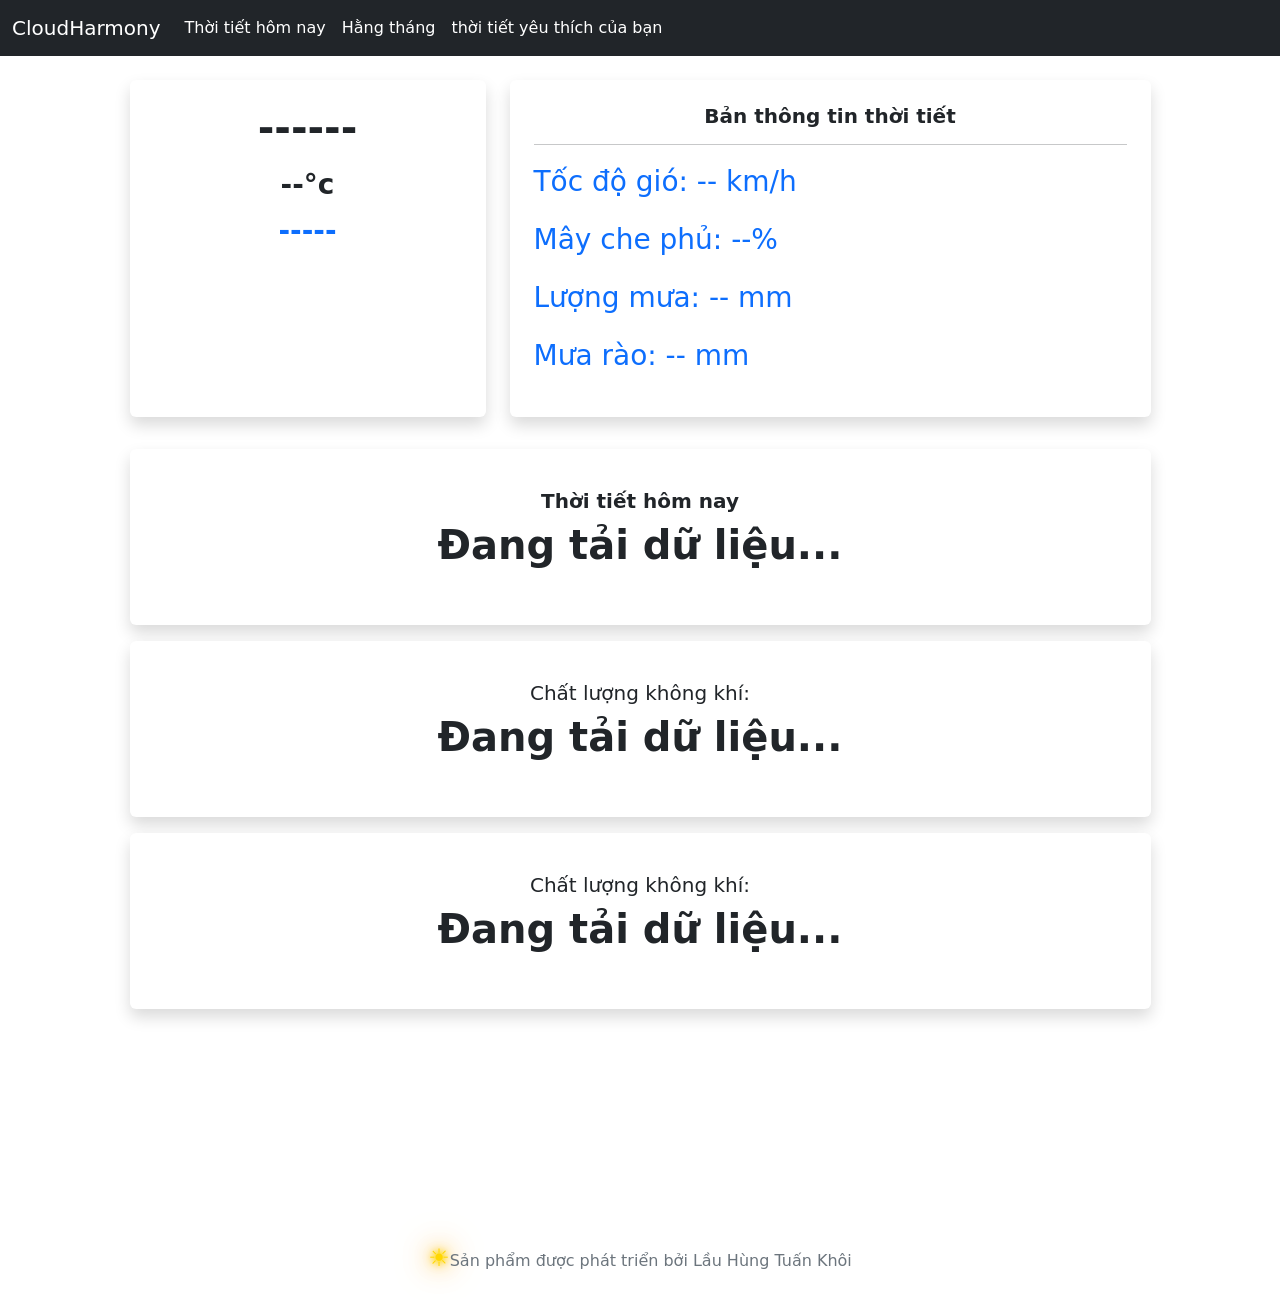
<file: Homnay.html>
<!doctype html>
<html lang="en">

<head>
  <meta charset="utf-8">
  <meta name="viewport" content="width=device-width, initial-scale=1">
  <title>CloudHarmony</title>
  <link href="https://cdn.jsdelivr.net/npm/bootstrap@5.3.8/dist/css/bootstrap.min.css" rel="stylesheet"
    integrity="sha384-sRIl4kxILFvY47J16cr9ZwB07vP4J8+LH7qKQnuqkuIAvNWLzeN8tE5YBujZqJLB" crossorigin="anonymous">
  <link rel="stylesheet" href="homnay.css">
</head>

<body>
  <nav class="navbar navbar-expand-lg bg-dark ">
    <div class="container-fluid">
      <a class="navbar-brand text-white" href="index.html">CloudHarmony</a>
      <button class="navbar-toggler border-0" type="button" data-bs-toggle="collapse" data-bs-target="#navbarNav"
        aria-controls="navbarNav" aria-expanded="false" aria-label="Toggle navigation">
        <span class="navbar-toggler text-white border-0">+</span>
      </button>
      <div class="collapse navbar-collapse " id="navbarNav">
        <ul class="navbar-nav">
          <li class="nav-item">
            <a class="nav-link btn  btn-lg btn-hover-effect " href="Homnay.html">Thời tiết hôm nay</a>
          </li>
          <li class="nav-item">
            <a class="nav-link btn  btn-lg btn-hover-effect" href="Hangthang.html" > Hằng tháng</a>
          </li>
           <li class="nav-item">
            <a class="nav-link btn  btn-lg btn-hover-effect" href="TTyeuthich.html" > thời tiết yêu thích của bạn</a>
          </li>
        </ul>
      </div>
    </div>
  </nav>

<div class="container py-4">
    <div class="row justify-content-center">
        <div class="col-12 col-md-4 mb-3">
            <div class="card border-0 shadow bg-white h-100">
                <div class="card-body text-center p-4">
                    <h5 class="fw-bold mb-0 display-6" id="city-name">------</h5>
                    <h5 id="current-date"></h5>
                    <h2 class="fs-3 fw-bold mt-3" id="temp-main">--°c</h2>
                    <p class="mb-0 fw-semibold text-primary fs-3" id="humidity">-----</p>
                </div>
            </div>
        </div>

        <div class="col-12 col-md-7 mb-3">
            <div class="card border-0 shadow bg-white h-100">
                <div class="card-body p-4">
                    <h5 class="fw-bold text-center" >Bản thông tin thời tiết</h5>
                    <hr>
                    <p class="text-primary fs-3"  id="wind">Tốc độ gió: -- km/h</p>
                    <p class="text-primary fs-3" id="cloud">Mây che phủ: --%</p>
                    <p class="text-primary fs-3" id="rain">Lượng mưa: -- mm</p>
                    <p class="text-primary fs-3" id="showers">Mưa rào: -- mm</p>
                </div>
            </div>
        </div>
    </div>

    <div class="row justify-content-center mt-3">
        <div class="col-12 col-md-11">
            <div class="card border-0 shadow bg-white p-4">
                <div class="card-body text-center">
                    <h5 class="fw-bold ">Thời tiết hôm nay</h5>
                    <p class="display-6 fw-bold" id="weather-desc">Đang tải dữ liệu...</p>
                </div>
            </div>
        </div>
    </div>


    <div class="row justify-content-center mt-3">
        <div class="col-12 col-md-11">
            <div class="card border-0 shadow bg-white p-4">
                <div class="card-body text-center">
                    <h5 class="" id ="dust-shortDesc">Chất lượng không khí: </h5>
                    <p class="display-6 fw-bold" id="dust-desc">Đang tải dữ liệu...</p>
                </div>
            </div>
        </div>
    </div>

        <div class="row justify-content-center mt-3">
        <div class="col-12 col-md-11">
            <div class="card border-0 shadow bg-white p-4">
                <div class="card-body text-center">
                    <h5 class="" id ="pm10dust-shortDesc">Chất lượng không khí: </h5>
                    <p class="display-6 fw-bold" id="pm10dust-desc">Đang tải dữ liệu...</p>
                </div>
            </div>
        </div>
    </div>
</div>
  
  





  <footer>
    <div class="text-center p-4 text-secondary">
      <span class="glow-yellow">☀️</span>Sản phẩm được phát triển bởi Lầu Hùng Tuấn Khôi
    </div>
  </footer>



  <script src="https://cdn.jsdelivr.net/npm/bootstrap@5.3.8/dist/js/bootstrap.bundle.min.js"
    integrity="sha384-FKyoEForCGlyvwx9Hj09JcYn3nv7wiPVlz7YYwJrWVcXK/BmnVDxM+D2scQbITxI"
    crossorigin="anonymous"></script>

  <script type="module" src="Homnay.js"></script>
</body>


</html>
</file>
<file: homnay.css>
.navbar-brand:hover{
    font-weight: bold;
    transform: translateY(-2px);
}
.navbar-brand{
    transition: all 0.3s ease;
    font-weight: normal;
}
.navbar-toggler:hover { 
    color: black; 
    font-weight: bold;
    transform: translateY(-2px);
    
}

.navbar-toggler {
    transition: all 0.3s ease;
    border-color: none;
    color: white; 
    font-weight: normal;
}

.btn-hover-effect:hover {

    transform: translateY(-2px); 
    

    background-color: white; 
    

    border-color: white;

    color : black;

    font-weight: bold;
}

.btn-hover-effect {
    transition: all 0.3s ease;
    color: white;

    font-weight: normal;
}



.carousel-track {
  display: flex;          
  flex-wrap: nowrap;     
  width: max-content;     
}

.square-card {
  flex: 0 0 auto;         
  width: 300px;           
}



body {
  height: 1300px;
  display: flex;
  flex-direction: column;
  margin: 0;
}

footer {
  margin-top: auto;
  width: 100%;
}

.glow-yellow {
  font-size: 24px;
  color: #FFD700;
  text-shadow: 0 0 5px #FFD700, 0 0 10px #FFD700, 0 0 20px #FFA500, 0 0 30px #FFA500, 0 0 40px #FF8C00;
}
</file>
